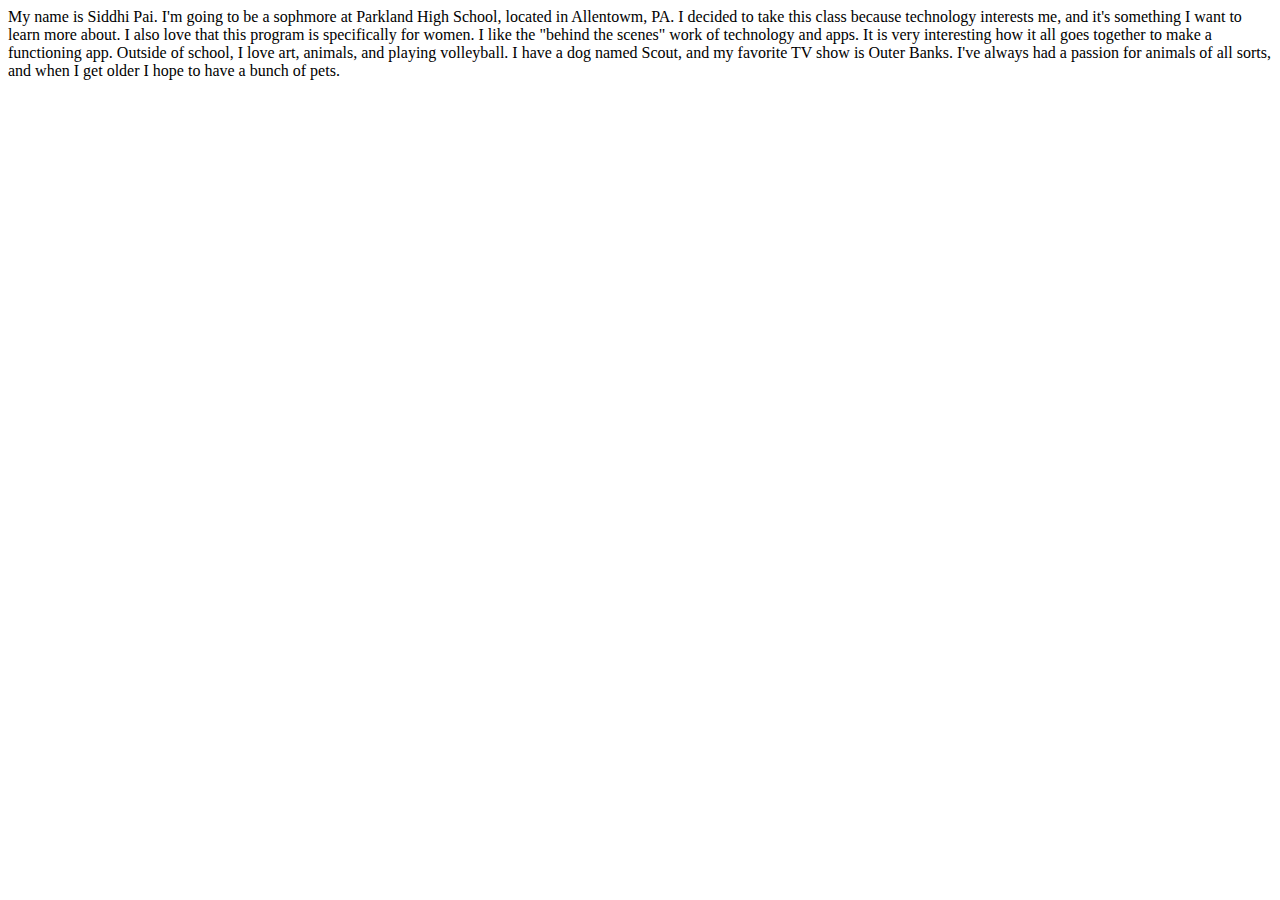
<file: Index.html>
<!DOCTYPE html>
    <html>
        <head>
            <meta charset="utf-8">
            <title>Siddhi</title>
        </head>

        <body>
        My name is Siddhi Pai. I'm going to be a sophmore at Parkland High School, located in Allentowm, PA. I decided to take this class because technology interests me, and it's something I want to learn more about. I also love that this program is specifically for women. I like the "behind the scenes" work of technology and apps. It is very interesting how it all goes together to make a functioning app. Outside of school, I love art, animals, and playing volleyball. I have a dog named Scout, and my favorite TV show is Outer Banks. I've always had a passion for animals of all sorts, and when I get older I hope to have a bunch of pets.
        <body>

    </html>
</file>
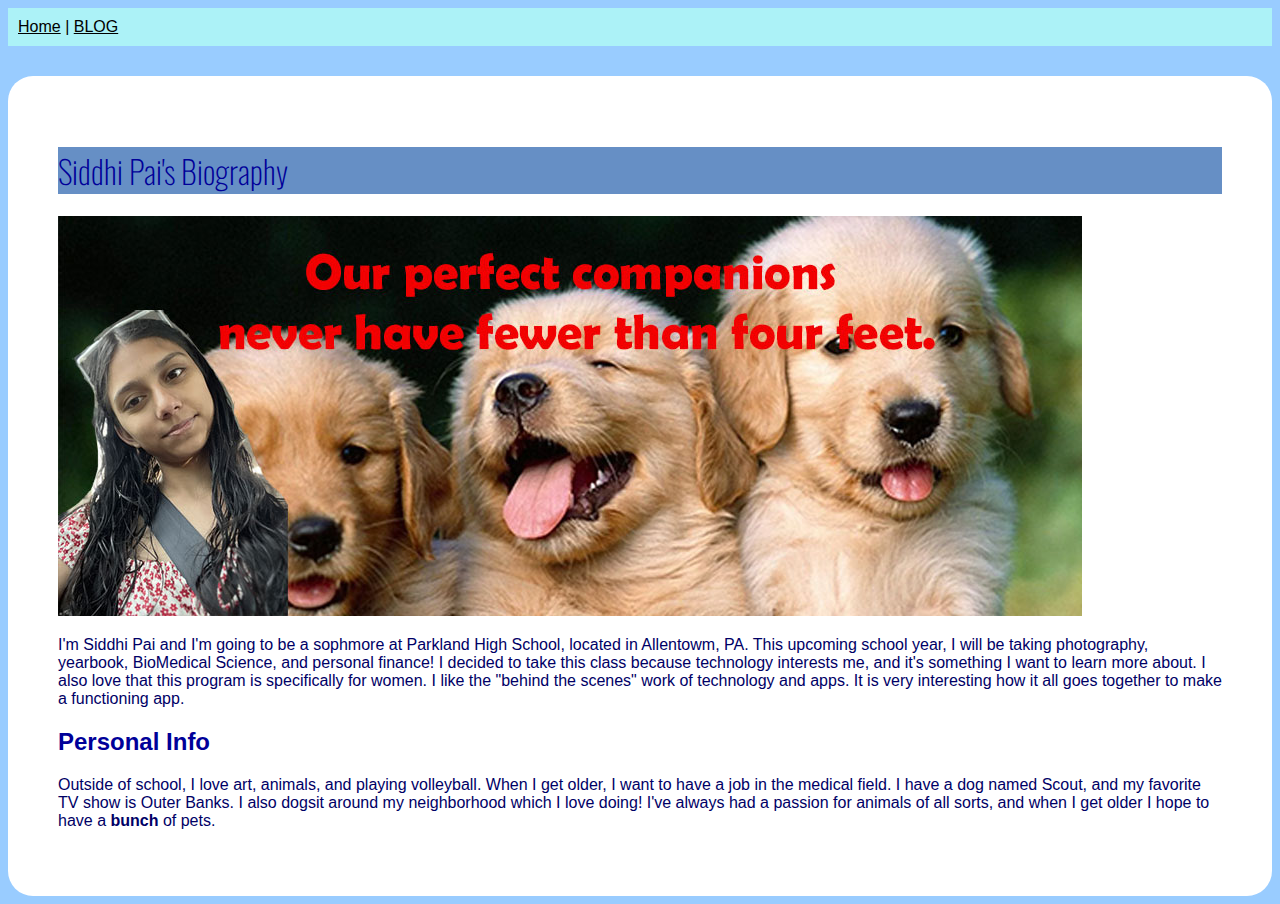
<file: Index Updated.html>
<!DOCTYPE html>
    <html>
        <head>
            <meta charset="utf-8">
            <title>Siddhi</title>
            <link rel="stylesheet" href="styles.css">
            <link rel="preconnect" href="https://fonts.googleapis.com">
            <link rel="preconnect" href="https://fonts.gstatic.com" crossorigin>
            <link href="https://fonts.googleapis.com/css2?family=Oswald:wght@200..700&display=swap" rel="stylesheet">
        </head>
        <body>
            <nav>
                <a href="Index Updated.html">Home</a>   |   <a href="blog.html">BLOG</a>
            </nav>

            <div>
                <h1> Siddhi Pai's Biography </h1>
                <img src="blog.banner.jpg" alt="Siddhi with dog in background">
            <p>
            I'm Siddhi Pai and I'm going to be a sophmore at Parkland High School, located in Allentowm, PA. This upcoming school year, I will be taking photography, yearbook, BioMedical Science, and personal finance! I decided to take this class because technology interests me, and it's something I want to learn more about. I also love that this program is specifically for women. I like the "behind the scenes" work of technology and apps. It is very interesting how it all goes together to make a functioning app. 
            </p>
            <p>
            <h2> Personal Info</h2>
            Outside of school, I love art, animals, and playing volleyball. When I get older, I want to have a job in the medical field. I have a dog named Scout, and my favorite TV show is Outer Banks. I also dogsit around my neighborhood which I love doing! I've always had a passion for animals of all sorts, and when I get older I hope to have a <strong>bunch</strong> of pets.
            </p>   
            </div>
        <body>

    </html>
</file>
<file: styles.css>
body {
    color: #000066;
    background-color: #99ccff;
    font-family: "Trebuchet MS", Helvetica, sans-serif;
}
h1 {color: #000099; background-color: #668fc5}
h2 {color: #000099;}
a {color: #000099;}

h1 {
  font-family: "Oswald", sans-serif;
  font-optical-sizing: auto;
  font-weight: 200;
  font-style: normal;
}

nav {
    padding: 10px;
    margin-bottom: 30px;
    background-color: #acf2f7;
    }

nav a {color: rgb(0, 0, 0);}
nav {color:rgb(0, 0, 0);}

nav a hover {background-color: #acf2f7}

div{
    border: 1px solid black
    margin: 30px;
    padding: 50px;
    background-color: white;
    border-radius: 25px;
}

a:hover {color: green}
</file>
